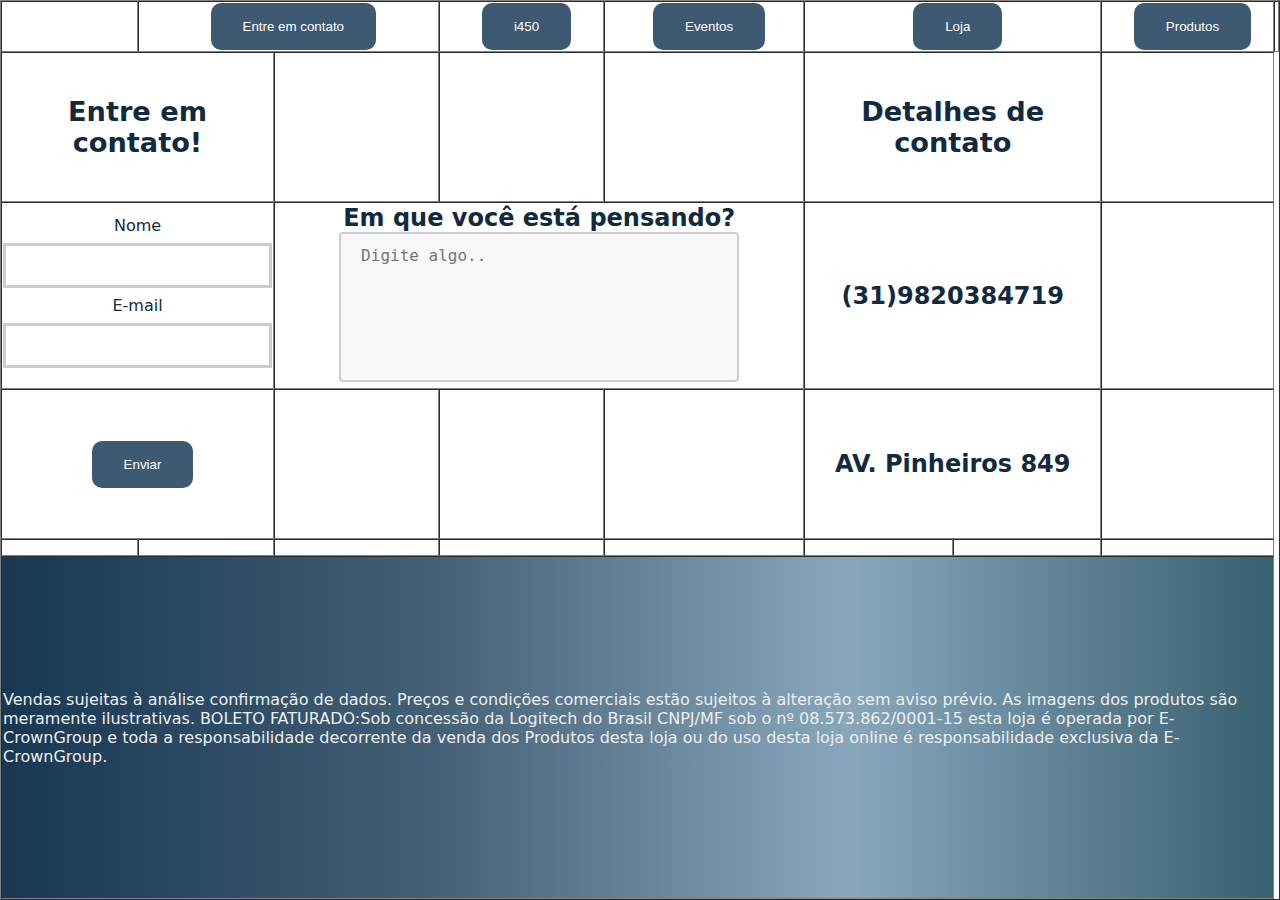
<file: SiteHardware/contato.html>
<!DOCTYPE html>
<html lang="en">
<head>
    <link rel="stylesheet" href="style.css">
    <meta charset="UTF-8">
    <meta name="viewport" content="width=device-width, initial-scale=1.0">
    <title>contato</title>
</head>
<body>
    <table border = 1 cellspacing = "0">
        
        <tr id="linhaum">
            <td></td>
            <td id="col" colspan="2"><button id="butao" onclick="window.location.href='contato.html'">Entre em contato</button></td>
            <td id="col"><button id="butao" onclick="window.location.href='index.html'">i450</button></td>
            <td id="col"><button id="butao">Eventos</button></td>
            <td id="col" colspan="2"><button id="butao">Loja</button></td>
            <td id="col"><button id="butao" onclick="window.location.href='loja.html'">Produtos</button></td>
            <td id="col"></td>
        </tr>
    <tr id="linhaumsn">
        <td colspan="2">Entre em contato!</td>
        <td></td>
        <td></td>
        <td></td>
        <td colspan="2">Detalhes de contato</td>
     
        <td></td>
    </tr>
    <tr >
        
        <td id="linhaf" colspan="2"> 
            <form>
             <label for="fname">Nome</label>
              <input type="text">  
              <label for="fname">E-mail</label>
              <input type="text">
            </form>
             
        </td>

        <td id="linhacontato" colspan="3" > <form> <label for="fname" id="fontep">Em que você está pensando?</label>
            <textarea placeholder="Digite algo.." style="width: 400px;"></textarea></form></td>
    
        <td colspan="2" id="fontep">(31)9820384719</td>
        
        
        <td></td>
       
   
    </tr>
    <tr id="linhaf">
        <td  colspan="2"><form>
            <button id="butao">Enviar</button>
        </form></td>
        <td></td>
        <td></td>      
        <td></td>
        <td colspan="2" id="fontep">AV. Pinheiros 849</td>
        
        <td></td>
       
    </tr>
    <tr>
        
        <td id="imagem"></td>
        <td></td>
        <td></td>
        <td></td>
        <td></td>
        <td></td>
        <td></td>
        <td></td>
    </tr>
    <tr>
        <td id="linhaimg" colspan="8">Vendas sujeitas à análise confirmação de dados. Preços e condições comerciais estão sujeitos à alteração sem aviso prévio. As imagens dos produtos são meramente ilustrativas.
            BOLETO FATURADO:Sob concessão da Logitech do Brasil CNPJ/MF sob o nº 08.573.862/0001-15 esta loja é operada por E-CrownGroup e toda a responsabilidade decorrente da venda dos Produtos desta loja
            ou do uso desta loja online é responsabilidade exclusiva da E-CrownGroup.</td>
    </tr>
</table>
</body>
</html>
</file>
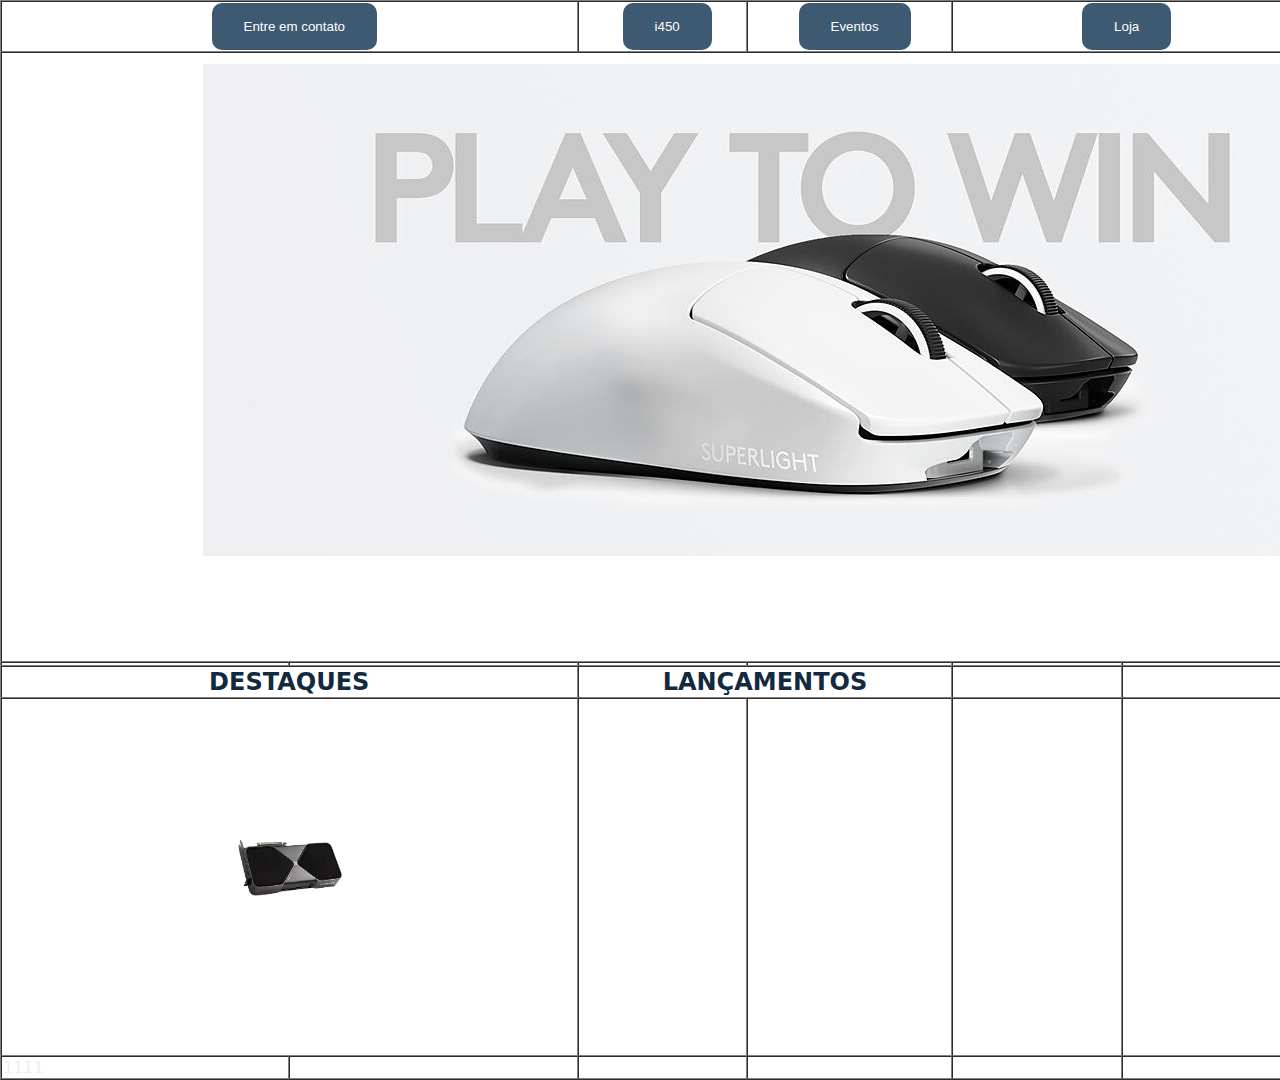
<file: SiteHardware/loja.html>
<!DOCTYPE html>
<html lang="en">
<head>
    <link rel="stylesheet" href="style.css">
    <meta charset="UTF-8">
    <meta name="viewport" content="width=device-width, initial-scale=1.0">
    <title>Loja</title>
</head>
<body>
    <table border="1" cellspacing = "0">
        <tr id="linhaum">
            <td id="col" colspan="2"><button id="butao" onclick="window.location.href='contato.html'">Entre em contato</button></td>
        <td id="col"><button id="butao" onclick="window.location.href='index.html'">i450</button></td>
            <td id="col"><button id="butao">Eventos</button></td>
            <td id="col" colspan="2"><button id="butao">Loja</button></td>
            <td id="col"><button id="butao" onclick="window.location.href='loja.html'">Produtos</button></td>

        </tr>
    <tr id="linhabanner">
        <td rowspan="1" colspan="7"> <img id="banner" src="Logitech-94682648-554354c2-9299-4e01-a79f-6616a881ad8b.jpg" alt=""></td>
    </tr>
    <tr>
   
       
    </tr>
    <tr>
        <td></td>
        <td></td>
        <td></td>
        <td></td>
        <td></td>
        <td></td>
        <td></td>
     
    </tr>
    <tr>
        <td id="fontep" colspan="2">DESTAQUES</td>
        <td id="fontep" colspan="2">LANÇAMENTOS</td>
        <td></td>
        <td></td>
        <td></td>
      
    </tr>
    <tr>
        <td id="linhaproduto" colspan="2"> <img class="ad2" src="visaovip_geforce_rtx_5090_founders_edition_photo_004 (1) 1 (1).png" alt="">
      
        <td></td>
        <td></td>
        <td></td>
        <td></td>
        <td></td>
       
    </tr>
    <tr>
        <td>1111</td>
        <td></td>
        <td></td>
        <td></td>
        <td></td>
        <td></td>
        <td></td>
     
    </tr>
</table>
</body>
</html>
</file>
<file: SiteHardware/style.css>
*{
margin: 0;
}
body{
    
    font-family: system-ui, -apple-system, BlinkMacSystemFont, 'Segoe UI', Roboto, Oxygen, Ubuntu, Cantarell, 'Open Sans', 'Helvetica Neue', sans-serif;
    color: rgb(238, 238, 238);
}

td{
    width: 100px;
}

table{
    width: 100%;
    height: 100vh;
    margin: 0;
}

#linhaum{
    height: 30px;
    
}

#linha2{
padding: 70px;
font-size: 150%;
height: 400px;

background: linear-gradient(to right, 
                  rgb(23, 55, 83),
                  rgb(66, 95, 117),
                  rgba(61, 122, 167, 0.555),
                  rgb(56, 96, 112));

}

#linha3{
    height: 30px;   
}

#linha4{
    margin: auto;
    height: 200px;
    background: linear-gradient(to bottom right,rgba(12, 33, 51, 0.781), rgb(66, 95, 117),rgba(46, 100, 138, 0.568),rgba(18, 58, 73, 0.925));
}


#col{
    width: 0px;
    color: rgb(14, 14, 14);
    text-align: center;
    
}

#col2{
    width: 0px;
    color: rgb(14, 14, 14);
    text-align: center;
    
    
}



img{
    font-style: italic;
    font-weight: bold;
    margin: 100px;
    text-align: center;
    height: 200px;
    width: 200px;
    
}
#linhaimg{
    background: linear-gradient(to right, 
                  hsl(208, 57%, 21%),
                  hwb(206 26% 54%),
                  rgba(46, 100, 138, 0.568),
                  rgb(56, 96, 112));
}

#linhaimg{
    background: linear-gradient(to right, 
                  rgb(23, 55, 83),
                  rgb(66, 95, 117),
                  rgba(46, 100, 138, 0.568),
                  rgb(56, 96, 112));
}



#texto2{
    font-size: 75%;
}

.topzada{
    /* Rectangle 4 */

position: absolute;
width: 225px;
height: 71px;
left: 133px;
top: 492px;

background: #D9D9D9;


/* COMPRE AGORA */

position: absolute;
width: 230px;
height: 50px;
left: 70px;
top: 440px;

font-style: normal;
font-weight: 600;
font-size: 20px;
line-height: 29px;

color: #122A40;


}


.rtx{
    /* visaovip_geforce_rtx_5090_founders_edition_photo_004 (1) 1 */

position: absolute;
width: 850px;
height: 700px;
left: 450px;
top: -79px;
border-radius: 41px;



}

.fundo3doido{
    /* vecteezy_3d-abstract-holographic-in-the-shape-of-a-flower_44835496 1 */

position: absolute;
width: 600px;
height: 560px;
left: 600px;
top: -75px;

background: url(vecteezy_3d-abstract-holographic-in-the-shape-of-a-flower_44835496.png);

}

.ad{
  width: 250px;
  height: 250px;
}

#linhaumsn{
    text-align: center;
    height: 150px;
    color: #122A40 ;
    font-weight: bold;
    font-size: 170%;
    
}

input[type=text] {
    width: 100%;
    padding: 12px 20px;
    margin: 8px 0;
    box-sizing: border-box;
    border: 3px solid #ccc;
    -webkit-transition: 0.5s;
    transition: 0.5s;
    outline: none;
  }
  
  input[type=text]:focus {
    border: 3px solid #555;
  }

  #linhaformulario{
    height: 50%;
  }

  #linhaf {
    text-align: center;
    height: 150px;
    color: #122A40 ;
    
}
textarea {
    width: 100%;
    height: 150px;
    padding: 12px 20px;
    box-sizing: border-box;
    border: 2px solid #ccc;
    border-radius: 4px;
    background-color: #f8f8f8;
    font-size: 16px;
    resize: none;
  }

  input[type=button], input[type=ENVIAR], input[type=reset] {
    text-align: center;
    background-color: #0491aa;
    border: none;
    color: white;
    padding: 16px 32px;
    text-decoration: none;
    margin-left: 10px;
    cursor: pointer;
  }

  #linhacontato{
    text-align: center;
    font-size: larger;
    font-weight: bold;
  }
  #telefone{
    text-align: center;
    font-size: larger;
    font-weight: bold;
  }

  #butao{
  text-align: center;
  background-color: #3e5972;
  border: none;
  color: white;
  padding: 16px 32px;
  text-decoration: none;
  margin-left: 10px;
  cursor: pointer;
  border-radius: 10px;
  }

  #banner{
    margin-left: 200px;
    width: fit-content;
    height: fit-content;
    margin-top: 10px;
}


#linhabanner{
    height: 50%;
}

#fontep{
    font-family: system-ui, -apple-system, BlinkMacSystemFont, 'Segoe UI', Roboto, Oxygen, Ubuntu, Cantarell, 'Open Sans', 'Helvetica Neue', sans-serif;
    font-size: x-large;
    font-weight: 650;
    text-align: center;
    color: #122A40;

}

#linhaproduto{
  
    text-align: center;
}

.ad2{
    width: 150px;
    height: 150px;
  }
</file>
